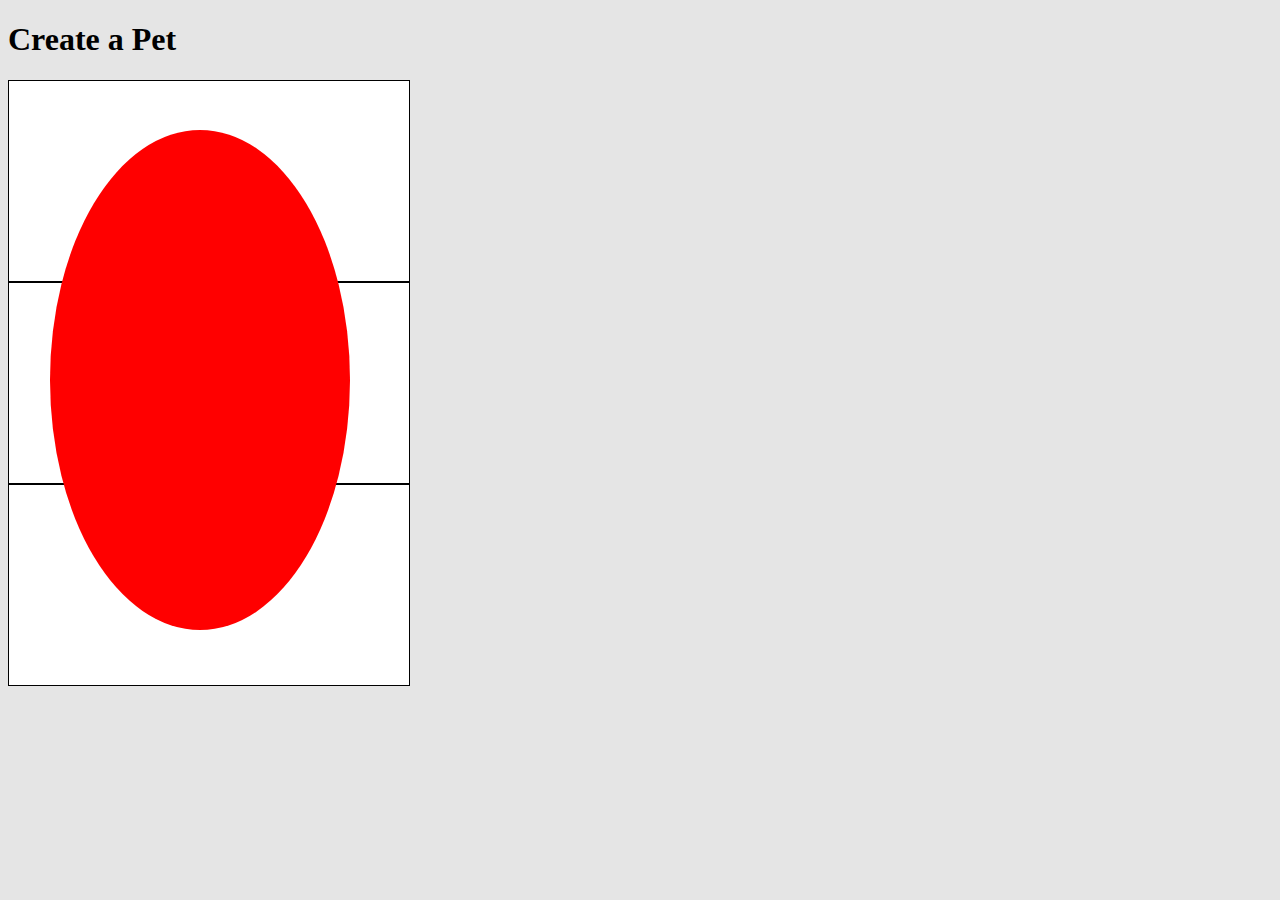
<file: mixmatchcreature/index.html>
<!DOCTYPE html>
<html lang="en">
<head>
  <meta charset="UTF-8">
  <title>Mix 'n' Match Game</title>
  <link href='http://fonts.googleapis.com/css?family=Lato' rel='stylesheet' type='text/css'>
  <link rel="stylesheet" href="css/style.css">
</head>
<body>
<h1>Create a Pet</h1>
<p></p>
<div class="oval">
</div>

<div class="head">

</div>
<div class="middle">

</div>
<div class="feet">

</div>
  <script src="js/script.js"></script>
</body>
</html>
</file>
<file: mixmatchcreature/css/style.css>
body {
  background-color: #e5e5e5;
  width: 100%;
}
.oval {
  margin: 50px 0 0 25px;
  background-color: red;
  height: 500px;
  width: 300px;
  border-radius: 75%;
  z-index: 20;
  left: 25px;
  position: absolute;
}
.head,
.middle,
.feet {
  background: #fff;
  border: 1px solid #000;
  height: 200px;
  width: 400px;
  z-index: 10;
  position: relative;
}
.head {

}
.middle {

}
.feet {

}
</file>
